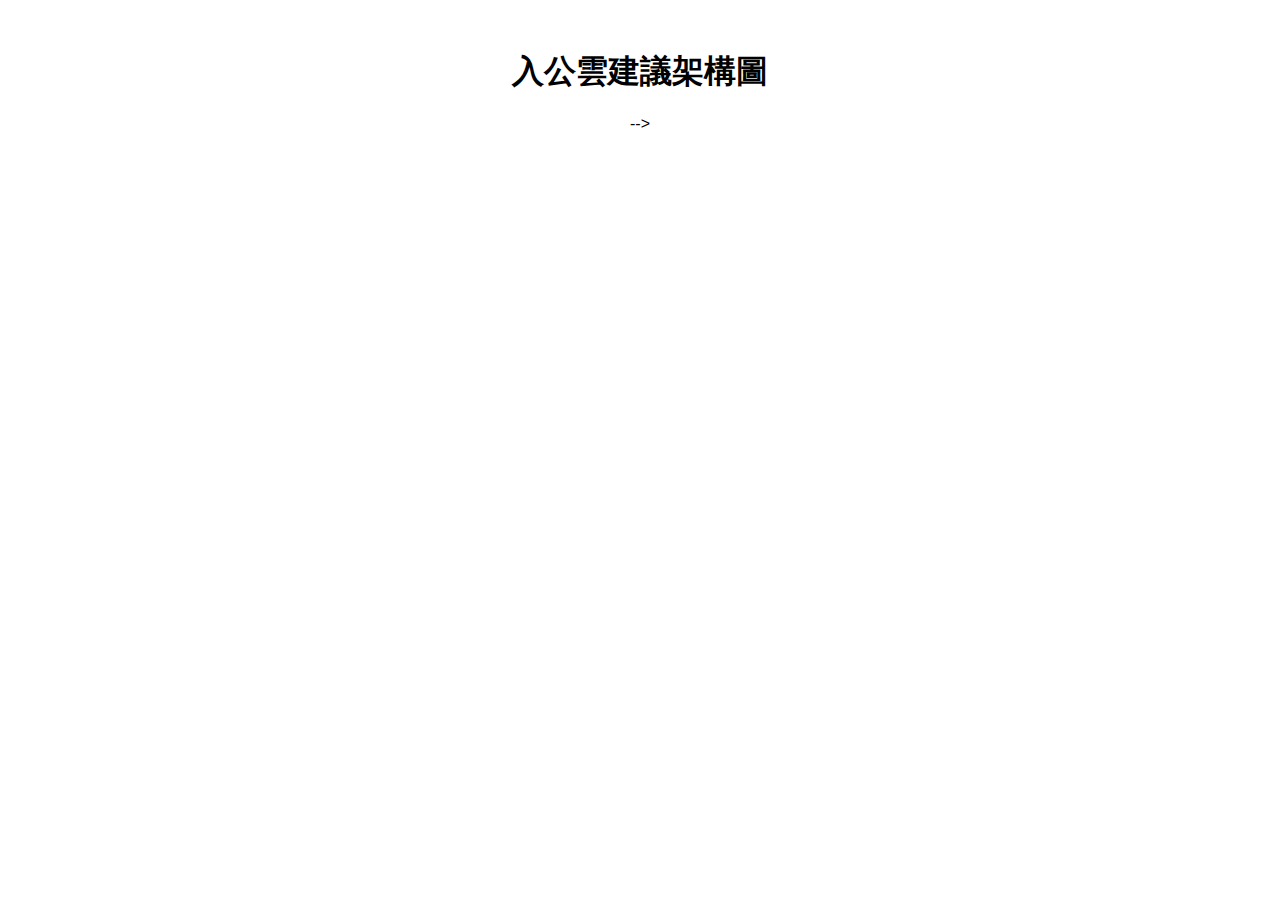
<file: index.html>
<!DOCTYPE html>
<html>
<meta charset="utf-8">	
<head>
    <title>入公雲建議架構圖展示</title>
    <style>
        body { font-family: Arial, sans-serif; text-align: center; margin-top: 50px; }
        img { max-width: 400px; height: auto; margin: 10px; border: 1px solid #ddd; border-radius: 4px; }
    </style>
</head>
<body>
    <h1>入公雲建議架構圖</h1>
  

  <! --  <img src="https://system-form-storage-2585-3053-5150.s3.ap-northeast-1.amazonaws.com/forms/POMIS_20250715155303/diagram.png" alt="圖片 1"> -->
  
    <p id="output"></p>
   
	
	<script src="script.js"> 
    // Retrieve the values from session storage 
   
	</script>
</body>
</html>
</file>
